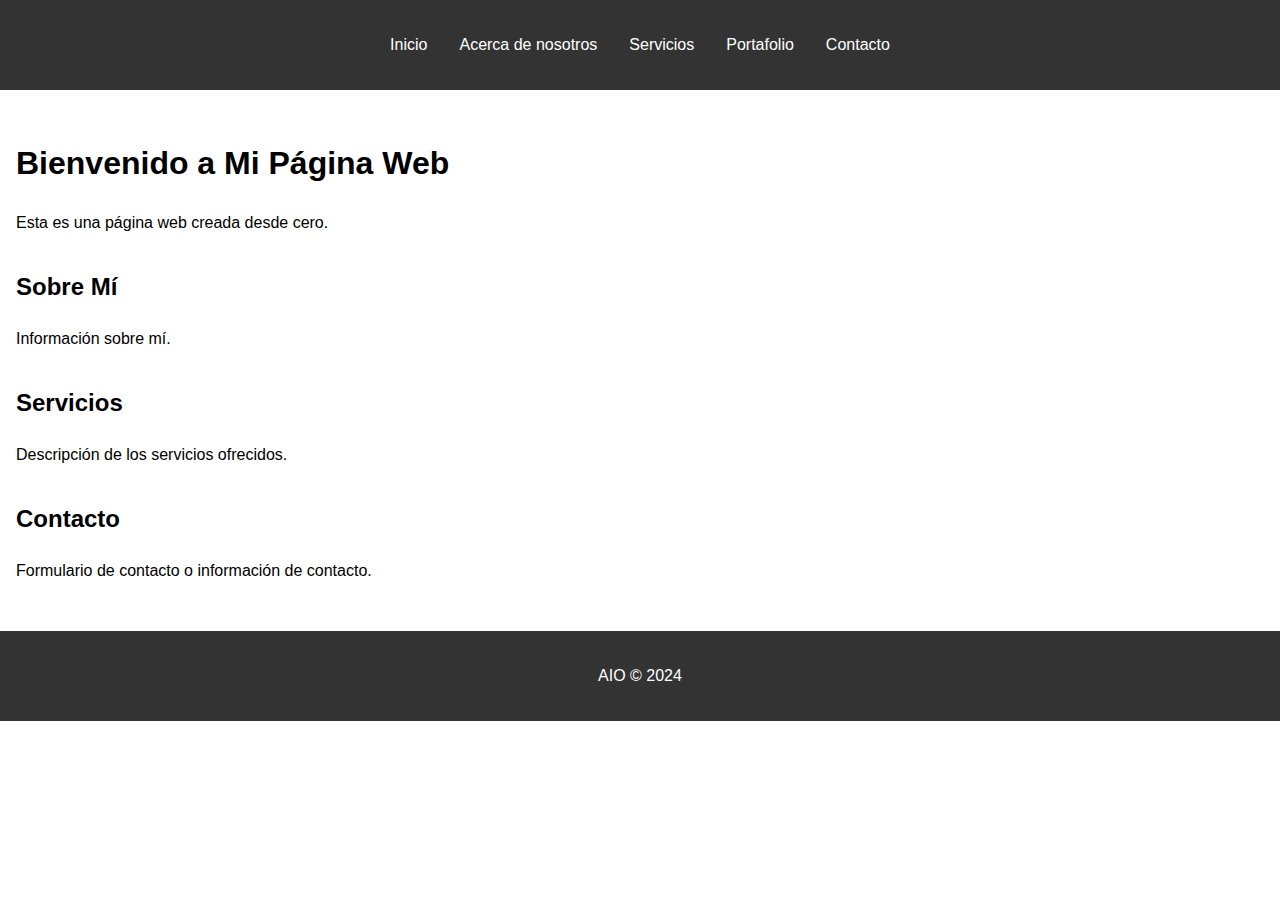
<file: index.html>
<!DOCTYPE html>
<html lang="es">
<head>
    <meta charset="UTF-8">
    <meta name="viewport" content="width=device-width, initial-scale=1.0">
    <title>Mi Página Web</title>
    <link rel="stylesheet" href="style.css">
</head>
<body>
    <header>
        <nav>
            <ul>
                <li><a href="index.html">Inicio</a></li>
                <li><a href=about.html>Acerca de nosotros</a></li>
                <li><a href=services.html>Servicios</a></li>
                <li><a href=portfolio.html>Portafolio</a></li>
                <li><a href=contact.html>Contacto</a></li>
            </ul>
        </nav>
    </header>
    <main>
        <section id="home">
            <h1>Bienvenido a Mi Página Web</h1>
            <p>Esta es una página web creada desde cero.</p>
        </section>
        <section id="about">
            <h2>Sobre Mí</h2>
            <p>Información sobre mí.</p>
        </section>
        <section id="services">
            <h2>Servicios</h2>
            <p>Descripción de los servicios ofrecidos.</p>
        </section>
        <section id="contact">
            <h2>Contacto</h2>
            <p>Formulario de contacto o información de contacto.</p>
        </section>
    </main>
    <footer>
        <p>AIO &copy; 2024 </p>

    </footer>
    <script src="script.js"></script>
</body>
</html>
</file>
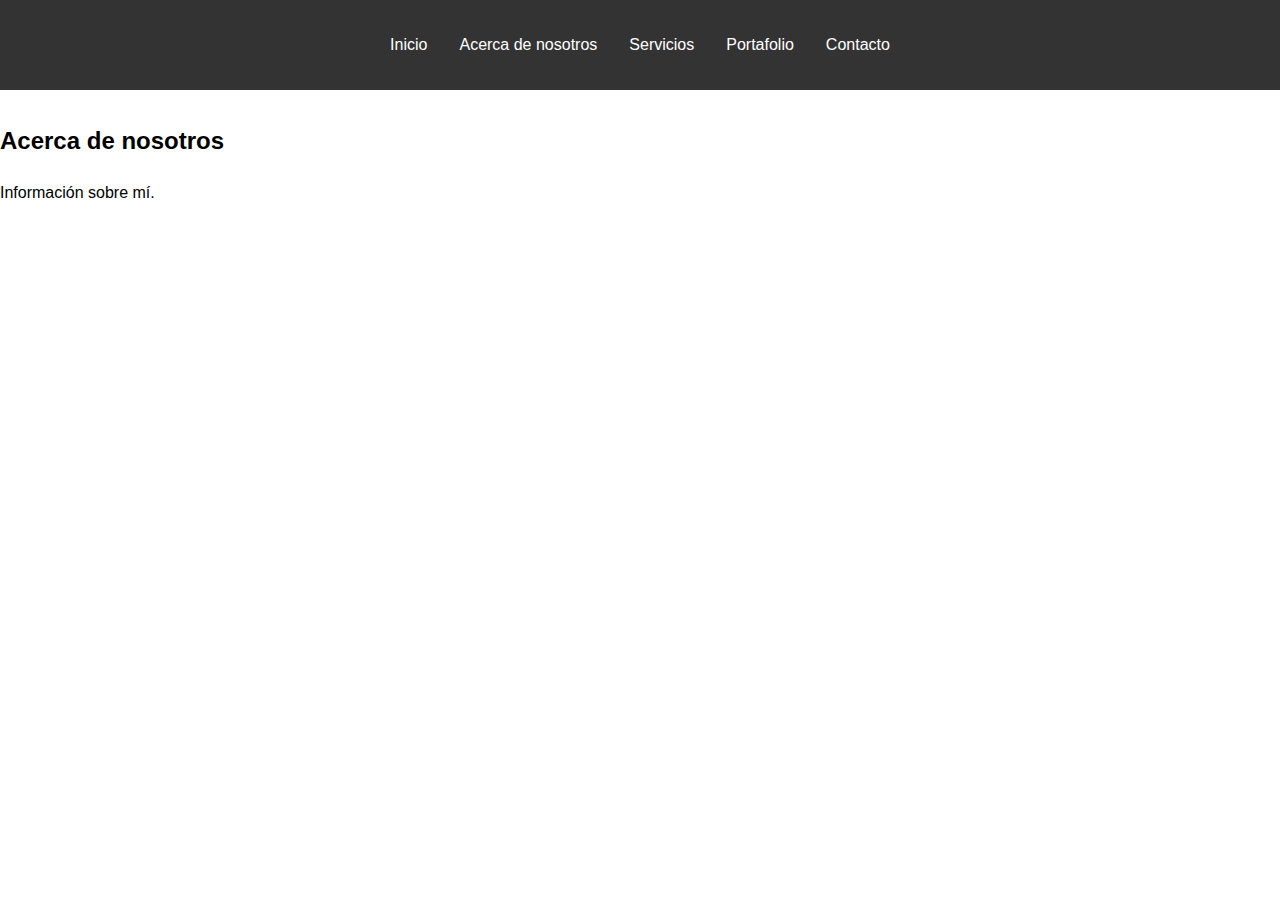
<file: about.html>
<!DOCTYPE html>
<html lang="es">
<head>
    <meta charset="UTF-8">
    <title>About</title>
    <meta name="viewport" content="width=device-width, initial-scale=1.0">
    <link rel="stylesheet" href="style.css">
</head>
<body>
    <header>
        <nav>
            <ul>
                <li><a href=index.html>Inicio</a></li>
                <li><a href=about.html>Acerca de nosotros</a></li>
                <li><a href=services.html>Servicios</a></li>
                <li><a href=portfolio.html>Portafolio</a></li>
                <li><a href=contact.html>Contacto</a></li>
            </ul>
        </nav>
    </header>
    <section id=about.html>
        <h2>Acerca de nosotros</h2>
        <p>Información sobre mí.</p>
    </section>

</body>
</html>
</file>
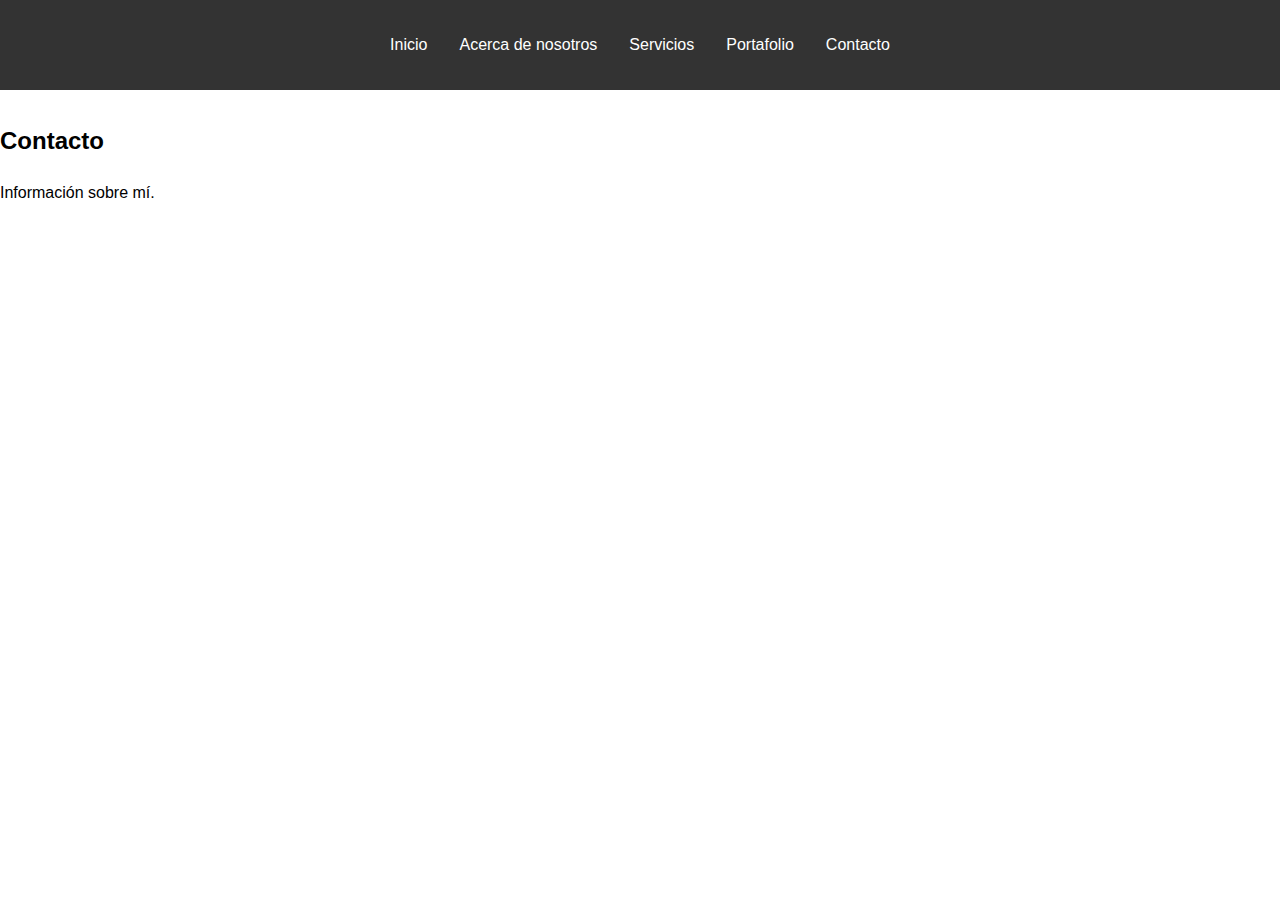
<file: contact.html>
<!DOCTYPE html>
<html lang="es">
<head>
    <meta charset="UTF-8">
    <title>Contact</title>
    <meta name="viewport" content="width=device-width, initial-scale=1.0">
    <link rel="stylesheet" href="style.css">
</head>
<body>
    <header>
        <nav>
            <ul>
                <li><a href=index.html>Inicio</a></li>
                <li><a href=about.html>Acerca de nosotros</a></li>
                <li><a href=services.html>Servicios</a></li>
                <li><a href=portfolio.html>Portafolio</a></li>
                <li><a href=contact.html>Contacto</a></li>
            </ul>
        </nav>
    </header>
    <section id=contact.html>
        <h2>Contacto</h2>
        <p>Información sobre mí.</p>
    </section>

</body>
</html>
</file>
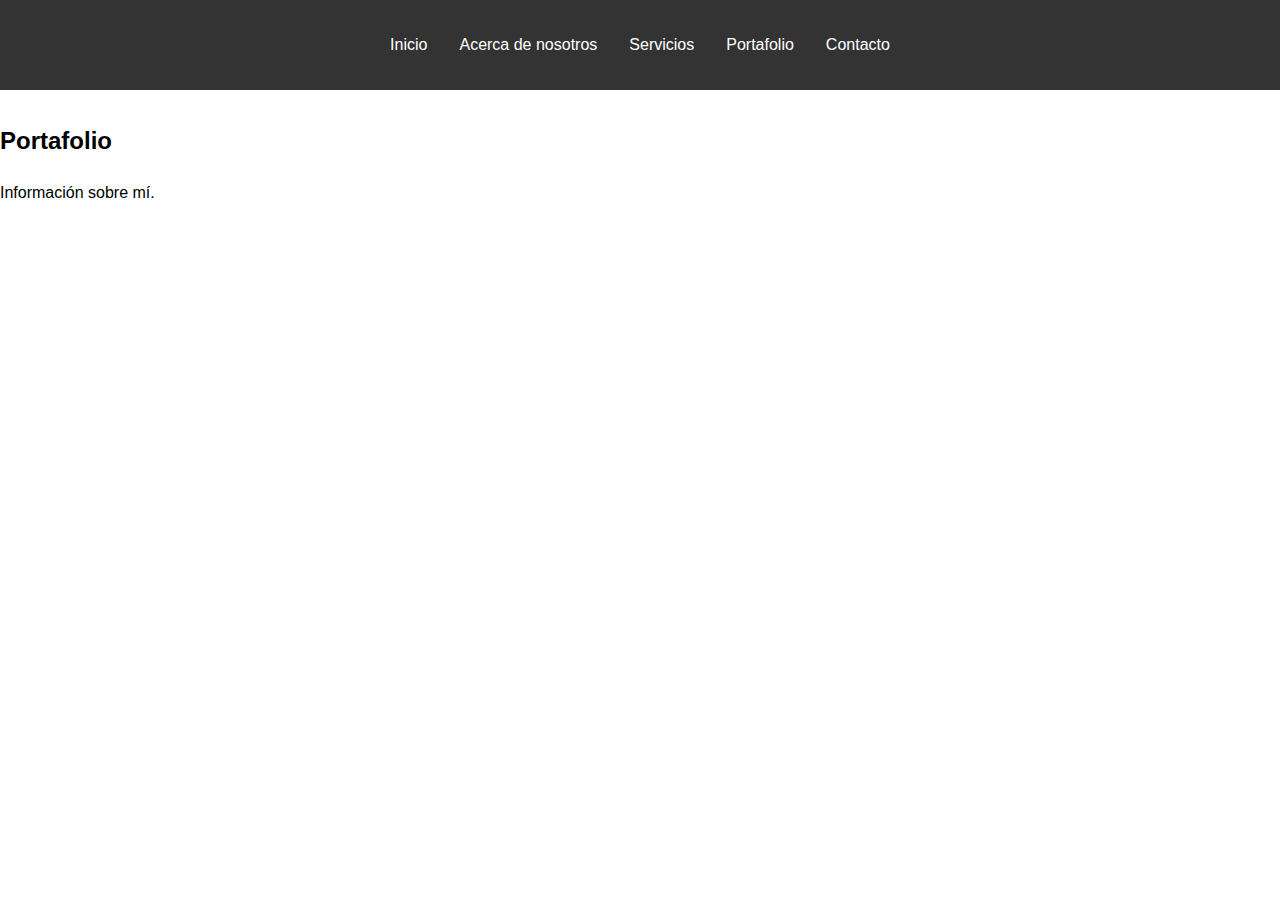
<file: portfolio.html>
<!DOCTYPE html>
<html lang="es">
<head>
    <meta charset="UTF-8">
    <meta name="viewport" content="width=device-width, initial-scale=1.0">
    <title>Portfolio</title>
    <link rel="stylesheet" href="style.css">
</head>
<body>
    <header>
        <nav>
            <ul>
                <li><a href=index.html>Inicio</a></li>
                <li><a href=about.html>Acerca de nosotros</a></li>
                <li><a href=services.html>Servicios</a></li>
                <li><a href=portfolio.html>Portafolio</a></li>
                <li><a href=contact.html>Contacto</a></li>
            </ul>
        </nav>
    </header>
    <section id=portfolio.html>
        <h2>Portafolio</h2>
        <p>Información sobre mí.</p>
    </section>

</body>
</html>
</file>
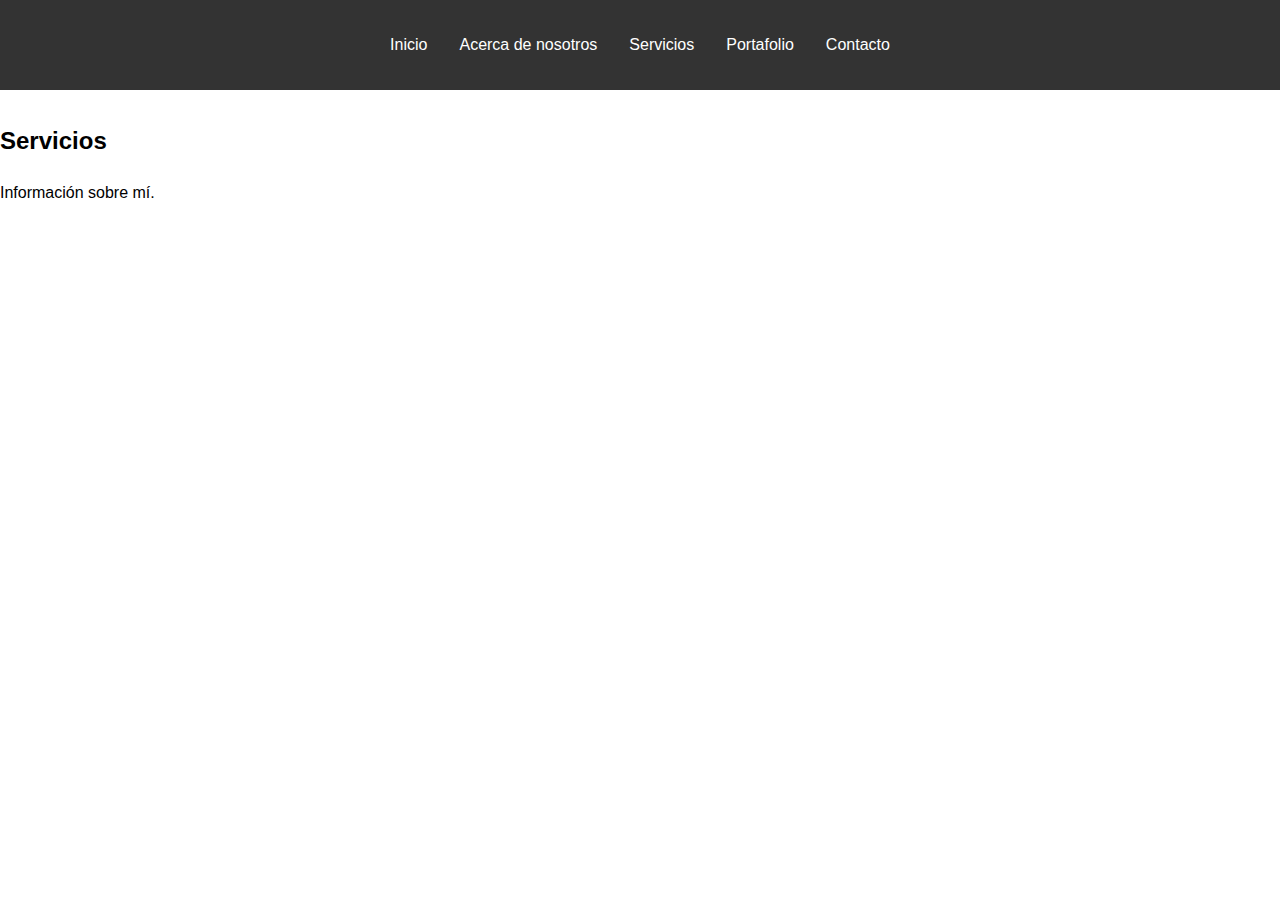
<file: services.html>
<!DOCTYPE html>
<html lang="es">
<head>
    <title>Services</title>
    <meta charset="UTF-8">
    <meta name="viewport" content="width=device-width, initial-scale=1.0">
    <link rel="stylesheet" href="style.css">
</head>
<body>
    <header>
        <nav>
            <ul>
                <li><a href=index.html>Inicio</a></li>
                <li><a href=about.html>Acerca de nosotros</a></li>
                <li><a href=services.html>Servicios</a></li>
                <li><a href=portfolio.html>Portafolio</a></li>
                <li><a href=contact.html>Contacto</a></li>
            </ul>
        </nav>
    </header>
    <section id=services.html>
        <h2>Servicios</h2>
        <p>Información sobre mí.</p>
    </section>

</body>
</html>
</file>
<file: style.css>
body {
    font-family: Arial, sans-serif;
    margin: 0;
    padding: 0;
    line-height: 1.6;
}
header {
    background-color: #333;
    color: white;
    padding: 1rem 0;
}
nav ul {
    list-style: none;
    padding: 0;
    display: flex;
    justify-content: center;
}
nav ul li {
    margin: 0 1rem;
}
nav ul li a {
    color: white;
    text-decoration: none;
}
main {
    padding: 1rem;
}
section {
    margin: 2rem 0;
}
footer {
    text-align: center;
    padding: 1rem 0;
    background-color: #333;
    color: white;
}
</file>
